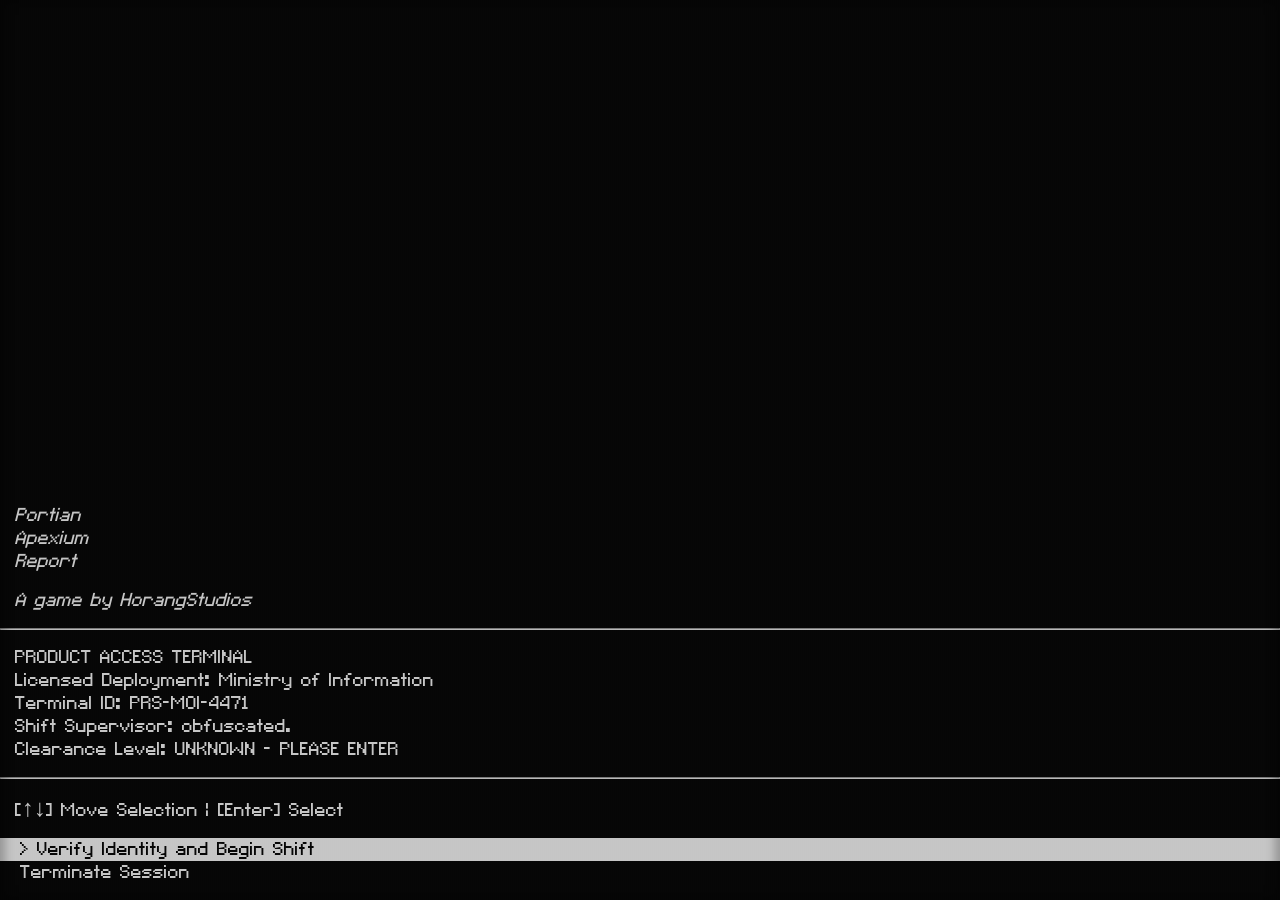
<file: index.html>
<!DOCTYPE html>
<html lang="en">

<head>
  <meta charset="UTF-8">
  <title>Portian Apexium Report</title>
  <link rel="stylesheet" href="assets/style.css" id="style">
</head>

<body>
  <div class="effect" style="z-index: 5; top: 0;"></div>

  <div id="main-menu">
    <p><i>Portian</i></p>
    <p><i>Apexium</i></p>
    <p><i>Report</i></p>
    <br>
    <p><i>A game by HorangStudios</i></p>
    <br>
    <hr>
    <br>
    <p>PRODUCT ACCESS TERMINAL</p>
    <p>Licensed Deployment: Ministry of Information</p>
    <p>Terminal ID: PRS-MOI-4471</p>
    <p>Shift Supervisor: obfuscated.</p>
    <p>Clearance Level: UNKNOWN - PLEASE ENTER</p>
    <br>
    <hr>
    <br>
    <p>[↑↓] Move Selection | [Enter] Select</p>
    <br>
    <p class="menu-item selected">Verify Identity and Begin Shift</p>
    <p class="menu-item">Terminate Session</p>
    <br>
  </div>

  <div id="loader">
    <img src="assets/intro.webp" id="loadimage" alt="Loading Image">
    <h1 class="text">Poros Enterpise</h1>
  </div>
</body>

</html>

<style>
  * {
    cursor: none;
  }

  body {
    margin: 0;
    padding: 0;
    background: black;
    overflow: auto;
    display: flex;
    flex-direction: column-reverse;
  }

  p {
    color: white;
    font-family: 'ra-inet';
    font-size: 1.5rem;
    padding-inline: 15px;
  }

  .menu-item {
    white-space: pre;
    padding-left: 20px;
  }

  .selected::before {
    content: "> ";
  }

  .selected {
    background: white;
    color: black;
  }

  #loader {
    position: fixed;
    top: 0;
    left: 0;
    width: 100%;
    height: 100vh;

    display: flex;
    justify-content: center;
    align-items: center;
    z-index: 3;
  }

  #loader img {
    width: 100%;
    height: 100%;
    object-fit: cover;
    /* animation: rotate 60s linear infinite; */
  }

  .text {
    position: absolute;
    top: 50%;
    left: 50%;
    transform: translate(-50%, -50%);
    color: white;
    font-size: 7rem;
    font-family: 'ra-inet';
    z-index: 2;
    text-shadow: 0 0 20px rgba(0, 0, 0, 0.8);
  }

  @keyframes rotate {
    from {
      transform: rotate(0deg) scale(1);
    }

    to {
      transform: rotate(180deg) scale(5);
    }
  }

  @keyframes fade-in {
    from {
      opacity: 0;
    }

    to {
      opacity: 1;
    }
  }

  @keyframes fade-out {
    from {
      opacity: 1;
    }

    to {
      opacity: 0;
    }
  }
</style>

<script>
  // Menu Navigation
  var items;
  var actions = {};
  var updateMenu = () => items.forEach((item, index) => item.classList.toggle("selected", index === selectedIndex));

  function startMenu() {
    items = document.querySelectorAll(".menu-item");
    selectedIndex = 0;
  }; startMenu();

  document.addEventListener("keydown", (e) => {
    if (e.key === "ArrowDown") {
      selectedIndex = (selectedIndex - 1 + items.length) % items.length;
      updateMenu();
    } else if (e.key === "ArrowUp") {
      selectedIndex = (selectedIndex + 1) % items.length;
      updateMenu();
    } else if (e.key === "Enter") {
      const selectedText = items[selectedIndex].textContent;
      if (selectedText === "Verify Identity and Begin Shift") {
        start();
      } else if (actions[selectedText]) {
        actions[selectedText]();
      }
    }
  });

  // Animations and Intro Sequence
  document.getElementById("loader").style.display = "none";

  function formatText(text) {
    return text
      .replace(/##(.*?)##/g, '<span style="color:green">$1</span>')
      .replace(/#(.*?)#/g, '<span style="color:yellow">$1</span>');
  }

  function createEl(text, append = false) {
    if (text == "") {
      const br = document.createElement("br");
      br.className = "introtext";
      append ? document.body.appendChild(br) : document.body.prepend(br);
    }

    const p = document.createElement("p");
    p.innerHTML = formatText(text);
    p.className = "introtext";
    append ? document.body.appendChild(p) : document.body.prepend(p);
    return p;
  }

  function stringGen() {
    var text = "";
    var possible = "ABCDEFGHIJKLMNOPQRSTUVWXYZabcdefghijklmnopqrstuvwxyz0123456789";

    for (var i = 0; i < 24; i++)
        text += possible.charAt(Math.floor(Math.random() * possible.length));

    return text;
}

  function spamrandomstuff() {
    createEl(`DECRYPTING /home/officer/${stringGen()}`);
    setTimeout(spamrandomstuff, 50);
  }

  async function beginIntro() {
    document.querySelectorAll('.introtext').forEach(element => element.remove());
    const p = createEl("Welcome, Officer.");
    await sleep(1000);
    spamrandomstuff()

    document.getElementById("loader").style.display = "block";
    const img = document.querySelector('#loader img');
    img.style.animation = 'fade-in 4.5s linear, rotate 60s linear infinite'

    const text = document.querySelector('#loader h1');
    text.style.animation = 'fade-in 2.5s linear'

    await sleep(8000)
    document.querySelectorAll('.introtext').forEach(element => element.remove());
    text.style.animation = 'fade-out 2.5s linear'
    img.style.animation = 'fade-out 2.5s linear, rotate 60s linear infinite'
  }

  function sleep(ms) {
    return new Promise(resolve => setTimeout(resolve, ms));
  }

  // saves
  async function openSaves() {
    let allSaves = JSON.parse(localStorage.getItem('saveData')) || [];
    let text = document.querySelector('#loader h1');
    let img = document.querySelector('#loader img');

    //blank game
    if (allSaves.length == 0) {
      beginIntro();
      await sleep(10000);
      text.style.display = "none";
      img.style.display = "none";
      window.location.href = "desktop.html"
    };

    document.querySelectorAll('.introtext').forEach(element => element.remove());
    createEl("");
    createEl("<hr>")
    createEl("");
    createEl("[Del] Delete Session | [↑↓] Move Selection | [Enter] Select")
    createEl("");

    allSaves.forEach(async (element, index) => {
      element = JSON.parse(element);

      var strname = `${index}: Day ${element["day"]}`;
      var btn = document.createElement('p');
      btn.innerText = strname;
      btn.classList.add("menu-item");
      document.body.appendChild(btn);
      startMenu();

      if (index == allSaves.length - 1) {
        createEl("", true);

        var newgame = document.createElement('p');
        newgame.innerText = `New Session`;
        newgame.classList.add("menu-item");
        newgame.classList.add("selected");
        document.body.appendChild(newgame);
        startMenu();

        actions['New Session'] = async () => {
          document.querySelectorAll('.introtext').forEach(element => element.remove());
          document.querySelectorAll('.menu-item').forEach(element => element.remove());

          beginIntro();
          await sleep(10000);

          text.style.display = "none";
          img.style.display = "none";
          window.location.href = `desktop.html`
        }

        createEl("", true);
        createEl("<hr>", true);
        createEl("", true);
        createEl("You may start a clean session or continue where you left off", true);
        createEl("System did not properly shut down during the last session", true);
        createEl("", true);
        createEl("⚠ POWER INTERRUPTION NOTICE", true);
      };

      actions[strname] = async () => {
        document.querySelectorAll('.introtext').forEach(element => element.remove());
        document.querySelectorAll('.menu-item').forEach(element => element.remove());

        beginIntro();
        await sleep(10000);

        text.style.display = "none";
        img.style.display = "none";
        window.location.href = `desktop.html?save=${index}`
      }
    });
  }

  async function start() {
    document.getElementById("main-menu").style.display = "none";
    document.getElementById("main-menu").innerHTML = '';

    createEl("[BOOT SEQUENCE INITIATED]")
    await sleep(1500);
    createEl("")
    await sleep(500);
    var cur = createEl("[ #WAIT# ] Loading Ministry Kernel 4.12...")
    await sleep(250);
    cur.remove();
    var cur = createEl("[ ##OK## ] Loading Ministry Kernel 4.12...")
    await sleep(250);
    var cur = createEl("[ #WAIT# ] Checking Surveillance Drivers...")
    await sleep(250);
    cur.remove();
    var cur = createEl("[ ##OK## ] Checking Surveillance Drivers...")
    await sleep(250);
    var cur = createEl("[ #WAIT# ] Mounting /data/citizens...")
    await sleep(250);
    cur.remove();
    var cur = createEl("[ ##OK## ] Mounting /data/citizens...")
    await sleep(250);
    var cur = createEl("[ #WAIT# ] Mounting /data/journalists...")
    await sleep(250);
    cur.remove();
    var cur = createEl("[ ##OK## ] Mounting /data/journalists...")
    await sleep(250);
    var cur = createEl("[ #WAIT# ] Mounting /data/dissidents...")
    await sleep(250);
    cur.remove();
    var cur = createEl("[ ##OK##  ] Mounting /data/dissidents...")
    await sleep(1000);
    createEl("")
    await sleep(500);
    var cur = createEl("[ #WAIT# ] Starting Bureaucratic Decision Engine...")
    await sleep(250);
    cur.remove();
    var cur = createEl("[ ##OK## ] Starting Bureaucratic Decision Engine...")
    await sleep(250);
    var cur = createEl("[ #WAIT# ] Loading Propaganda Filter...")
    await sleep(250);
    cur.remove();
    var cur = createEl("[ ##OK## ] Loading Propaganda Filter...")
    await sleep(250);
    var cur = createEl("[ #WAIT# ] Calibrating Narrative Alignment...")
    await sleep(250);
    cur.remove();
    var cur = createEl("[ ##OK## ] Calibrating Narrative Alignment...")
    await sleep(1500);
    createEl("")
    await sleep(500);
    createEl("Verifying Operator Identity...")
    await sleep(500);
    var log = createEl("Password: ");
    await sleep(1000);
    log.remove();
    var log = createEl("Password: *");
    await sleep(100);
    log.remove();
    var log = createEl("Password: **");
    await sleep(100);
    log.remove();
    var log = createEl("Password: ***");
    await sleep(100);
    log.remove();
    var log = createEl("Password: ****");
    await sleep(100);
    log.remove();
    var log = createEl("Password: *****");
    await sleep(100);
    log.remove();
    var log = createEl("Password: ******");
    await sleep(100);
    log.remove();
    var log = createEl("Password: *******");
    await sleep(500);
    createEl("[IDENTITY CONFIRMED]")
    await sleep(500);
    createEl("Operator Clearance: LEVEL 3")
    await sleep(500);
    createEl("Monitoring Enabled.")
    await sleep(1000);
    createEl("")
    await sleep(500);
    createEl("Welcome, Officer.")
    await sleep(1000);

    openSaves();
  }

  //start();
</script>
</file>
<file: assets/style.css>
body {
  background-image: url("wallpaper.png");
  background-position: center center;
  overflow: hidden;
  background-size: cover;
  transition: all 0.5s ease;
  background-color: black;
  background-repeat: no-repeat;
  height: 100vh;
  animation: fadein;
  animation-duration: 250ms;
}

html {
  background-color: black;
}

@font-face {
  font-family: 'ra-inet';
  src: url('C&C Red Alert [INET].ttf');
  font-weight: lighter;
}

footer {
  bottom: 0;
  background-color: #3d3d3d;
  border: #4d4d4d outset 3px;
  height: 40px;
  position: fixed !important;
  z-index: 999999;
  box-sizing: border-box;
  width: 100%;
  overflow: hidden;
  display: flex;
}

.openSauron {
  right: 6px;
  top: 45px;
  position: absolute;
  background: #4d4d4d;
  border: #5d5d5d outset 3px;
  padding: 5px;
  color: white;
}

#sauronLeft {
  padding: 5px;
}

#sidebar {
  width: 15vw;
  height: 100vh;
  position: absolute;
  background: #1d1d1dab;
  right: 0;
}

.openSauron:active {
  border: #4d4d4d inset 3px;
}

#sauronLeft button,
#sidebar button {
  background: #4d4d4d;
  border: #5d5d5d outset 3px;
  padding: 5px;
  color: white;
  width: 100%;
  margin-top: 5px;
}

#sauronLeft button:active,
#sidebar button:active {
  border: #4d4d4d inset 3px;
}

.window {
  display: none;
  animation: fadein;
  animation-duration: 250ms;
  position: absolute !important;
  min-width: fit-content;
  min-height: fit-content;
  width: 40vw;
  height: 50vh;
  max-width: 90vw;
  max-height: 90vh;
  resize: both;
  overflow: hidden;
  box-sizing: border-box;
}

.header {
  width: calc(100% - 4px);
  background-color: #3d3d3d;
  cursor: move;
  overflow: hidden;
  height: fit-content;
  border: #4d4d4d outset 3px;
  color: white;
  box-sizing: content-box;
  height: 31px;
}

.content {
  background: white;
  border: #4d4d4d outset 3px;
  border-top: none;
  width: 100%;
  height: calc(100% - 40px);
  box-sizing: border-box;
  display: flex;
  flex-direction: row;
  flex-wrap: wrap;
  overflow: auto;
}

.content iframe {
  border: none;
  width: 100%;
  height: 100%;
}

.headertext {
  color: white;
  background: none;
  border: black solid 0px;
  margin-right: 0px;
  height: 30px;
  transition: all 250ms ease;
  padding: 8px;
  pointer-events: none;
  font-family: 'ra-inet';
  line-height: 1.1;
}

* {
  margin: 0;
  padding: 0;
  user-select: none;
  outline: none;
  font-family: ra-inet;
  box-sizing: border-box;
}

nav {
  display: inline-block;
}

.menubutton2 {
  background: none;
  border: black solid 0px;
  font-family: ra-inet;
  color: white;
  float: left;
  text-align: left;
  font-size: 20px;
  margin-bottom: 5px;
  padding: 5px;
  cursor: pointer;
}

.menubuttonminimizing {
  background-color: #9d9d9d20;
  border: #5d5d5d inset 3px !important;
}

.menubuttonminimized:hover {
  background-color: #8d8d8d80;
  transition: all 250ms ease;
}

.menubuttonminimized:active {
  background-color: #6d6d6d66;
  transition: all 250ms ease;
}

/* Audio stuff */
.btn.music {
  border: black solid 0px;
  background-color: black;
  cursor: pointer;
  font-family: ra-inet;
  color: white;
  text-align: center;
  font-size: 20px;
  min-height: 30px;
  min-width: 30px;
  padding: 0;
  margin: 10px;
}

.progress-bar {
  height: 100%;
  width: 0%;
  background: #ff3366;
  border-radius: 3px;
  transition: width 0.25s linear;
}

#yes {
  color: white !important;
  background-color: green !important;
}

#no {
  color: white !important;
  background-color: red !important;
}

#undecided {
  color: black !important;
  background-color: yellow !important;
}


.progress-container {
  flex: 1;
  height: 6px;
  background: #444;
  border-radius: 3px;
  overflow: hidden;
  cursor: pointer;
}

/* End of audio stuff */

@keyframes fadein {
  0% {
    opacity: 0;
  }

  100% {
    opacity: 1;
  }
}

@keyframes slideright {
  0% {
    transform: translateX(-100%);
  }

  100% {
    transform: translateX(0%);
  }
}

#menutogglebuttonimg {
  height: 100%;
}

#launcher {
  position: absolute;
  z-index: 999999;
  bottom: 40px;
  width: 20vw;
  height: calc(40vh);
  background-color: #3d3d3d;
  border: #4d4d4d outset 3px;
  display: none;
  padding: 5px;
  color: white;
}

#searchBar {
  width: 100%;
  color: black;
  padding: 5px;
}

.desktopTasks {
  overflow: auto;
}

#emailsLeft div {
  padding: 5px;
  cursor: pointer;
}

#emailsLeft div:hover {
  opacity: 0.75;
}

#emailsLeft div:active {
  opacity: 0.5;
}

#emailsLeft div:nth-child(2n) {
  background: darkgray;
}

#launcherToggle,
.menubuttonminimized,
.header button {
  height: calc(100% - 6px);
  background: #4d4d4d;
  border: #5d5d5d outset 3px;
  color: white;
  margin: 3px;
  margin-right: 0;
  padding: 5px;
  font-size: 17px;
  cursor: pointer;
}

.header button:active {
  border: #4d4d4d inset 3px;
}

.menubuttonminimized {
  display: none;
}

.effect {
  background: linear-gradient(to top, #00000040, #00000040, #33333340, #33333340);
  background-size: cover;
  background-size: 100% 1px;
  width: 100vw;
  height: 100dvh;
  position: absolute;
  pointer-events: none;
  z-index: 999999999;
  box-shadow: inset 0px 0px 10px 5px rgba(0, 0, 0, 0.25);
}

.header button {
  height: 25px;
  float: right;
  aspect-ratio: 1/1;
  font-size: 12px;
  margin-right: 3px;
  margin-left: 0;
}

#launcherToggle img {
  margin-right: 5px;
  height: 100%;
  float: left;
  display: inline-block;
}

#launcherToggle:hover,
#desktops button:hover {
  background-color: #9d9d9d20;
  transition: all 250ms ease;
}

#activeDesktop {
  background-color: #9d9d9d20 !important;
  transition: all 250ms ease;
}

#launcherToggle:active,
#desktops button:active {
  background-color: #6d6d6d66;
  transition: all 250ms ease;
}

#section {
  height: calc(100vh - 40px);
  width: 100vw;
  position: absolute;
}

#versionString {
  position: absolute;
  z-index: 999999;
  bottom: 0;
  right: 0;
  color: rgba(255, 255, 255, 0.75);
  text-align: right;
  pointer-events: none;
  padding-bottom: 45px;
  padding-right: 10px;
  text-shadow: black 0px 0px 10px;
}

#weather,
#time {
  color: white;
  font-size: 17px;
  display: inline-block;
  margin: 5px;
  margin-bottom: 4px;
}

.tray {
  right: 1px;
  position: absolute;
  height: 100%;
  display: flex;
  align-items: center;
  border: #4d4d4d inset 3px;
}

.menubuttonminimized img {
  height: 100%;
  aspect-ratio: 1/1;
  margin-right: 5px;
}

.titlebar {
  display: inline-flex;
  height: 100%;
  align-items: center;
}

.titlebar img {
  margin: 5px;
  height: 21px;
  aspect-ratio: 1/1;
}

.desktopIcon {
  position: relative;
  width: 100px;
  height: fit-content;
  background: none;
  border: none;
  padding: 20px;
  color: white;
  text-shadow: black 1px 1px 0px;
  font-size: 16px;
  cursor: pointer;
}

.desktopIcon img {
  width: 100%;
}

.desktopIcon:focus span {
  background-color: blue;
}

.left {
  display: flex;
  flex-direction: column;
  width: 25%;
  height: 100%;
  background-color: lightgray;
  flex-shrink: 0;
  overflow: auto;
}

.right {
  display: inline-block;
  height: 100%;
  width: 75%;
  padding: 5px;
  overflow: auto;
}

#emailReader {
  padding: 5px;
}

.notification {
  position: absolute;
  right: 0;
  top: 0;
  color: white;
  margin: 10px;
  padding: 5px;
  background-color: #3d3d3d;
  border: #4d4d4d outset 3px;
}

#outro {
  position: absolute;
  z-index: 999999;
  width: 100vw;
  height: 100vh;
  background-color: black;
  display: flex;
  justify-content: center;
  place-items: center;
  text-align: center;
  color: white;
  animation: fadein;
  animation-duration: 1000ms;
  display: none;
}

progress {
  border-radius: 0;
}

.topic {
  padding: 5px;
  color: white;
}

.progressbar {
  display: inline-block;
  background: white;
  height: 10px;
  width: 150px;
  border: white solid 1px;
  margin-bottom: 7px;
  margin-left: 10px;
}

.progressbar div {
  background: green;
  height: 100%;
  transition: all 0.5s ease;
}

#outro .left,
#outro .right {
  height: fit-content;
  width: fit-content;
  min-width: unset;
  min-height: unset;
  background: none;
  text-align: right;
  padding: unset;
}

#outro .left {
  border-right: white solid 1px;
  padding-right: 5px;
}
</file>
